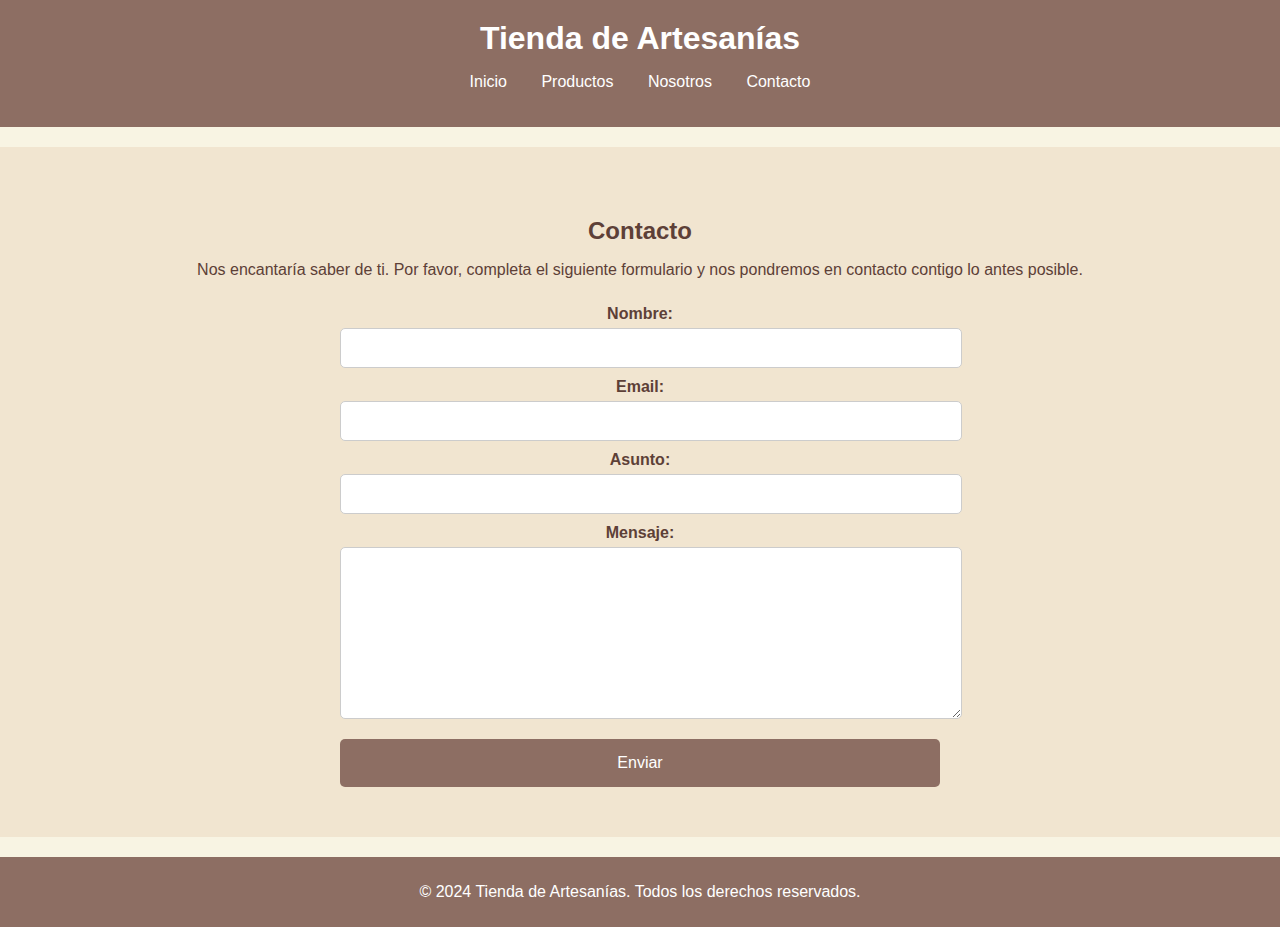
<file: contacto.html>
<!DOCTYPE html>
<html lang="es">
<head>
    <meta charset="UTF-8">
    <meta name="viewport" content="width=device-width, initial-scale=1.0">
    <title>Contacto - Tienda de Artesanías</title>
    <link rel="stylesheet" href="styles.css">
</head>
<body>
    <header>
        <h1>Tienda de Artesanías</h1>
        <nav>
            <ul>
                <li><a href="index.html">Inicio</a></li>
                <li><a href="productos.html">Productos</a></li>
                <li><a href="nosotros.html">Nosotros</a></li>
                <li><a href="contacto.html">Contacto</a></li>
            </ul>
        </nav>
    </header>
    <section id="contacto">
        <h2>Contacto</h2>
        <p>Nos encantaría saber de ti. Por favor, completa el siguiente formulario y nos pondremos en contacto contigo lo antes posible.</p>
        <form>
            <label for="nombre">Nombre:</label>
            <input type="text" id="nombre" name="nombre" required>
            <label for="email">Email:</label>
            <input type="email" id="email" name="email" required>
            <label for="asunto">Asunto:</label>
            <input type="text" id="asunto" name="asunto" required>
            <label for="mensaje">Mensaje:</label>
            <textarea id="mensaje" name="mensaje" required></textarea>
            <button type="submit">Enviar</button>
        </form>
    </section>
    <footer>
        <p>&copy; 2024 Tienda de Artesanías. Todos los derechos reservados.</p>
    </footer>
</body>
</html>
</file>
<file: styles.css>
/* Index */

body {
    font-family: 'Arial', sans-serif;
    margin: 0;
    padding: 0;
    background-color: #f8f4e3;
    color: #5d4037;
}

header {
    background-color: #8d6e63;
    color: white;
    padding: 20px 0;
    text-align: center;
}

header h1 {
    margin: 0;
}

nav ul {
    list-style-type: none;
    padding: 0;
}

nav ul li {
    display: inline;
    margin: 0 15px;
}

nav ul li a {
    color: white;
    text-decoration: none;
}

section {
    padding: 20px;
    margin: 20px 0;
}

.carousel {
    width: 80%;
    margin: 0 auto;
}

.carousel img {
    width: 100%;
    max-height: 400px;
    object-fit: cover;
    border-radius: 10px;
}

section#home {
    background-color: #f1e5d0;
    color: #5d4037;
    text-align: center;
    padding: 50px 20px;
}

section h2 {
    font-size: 24px;
    margin-bottom: 10px;
}

.product-grid {
    display: flex;
    flex-wrap: wrap;
    justify-content: space-around;
    gap: 20px;
}

.product-card {
    background-color: white;
    border: 1px solid #ddd;
    border-radius: 10px;
    width: 30%;
    box-shadow: 0 4px 8px rgba(0,0,0,0.1);
    text-align: center;
    padding: 20px;
}

.product-card img {
    max-width: 100%;
    max-height: 200px;
    object-fit: cover;
    border-radius: 10px;
}

.product-card h3 {
    font-size: 18px;
    margin: 10px 0;
}

footer {
    background-color: #8d6e63;
    color: white;
    text-align: center;
    padding: 10px 0;
}

form {
    display: flex;
    flex-direction: column;
    max-width: 600px;
    margin: 0 auto;
}

form label {
    margin-top: 10px;
}

form input, form textarea {
    padding: 10px;
    margin-top: 5px;
    border: 1px solid #ccc;
    border-radius: 5px;
}

form textarea {
    height: 150px;
}

form button {
    margin-top: 20px;
    padding: 15px;
    background-color: #8d6e63;
    color: white;
    border: none;
    border-radius: 5px;
    cursor: pointer;
    font-size: 16px;
}

form button:hover {
    background-color: #5d4037;
}


/* Index */


/* Productos */



body {
    font-family: 'Arial', sans-serif;
    margin: 0;
    padding: 0;
    background-color: #f8f4e3;
    color: #5d4037;
}

header {
    background-color: #8d6e63;
    color: white;
    padding: 20px 0;
    text-align: center;
}

header h1 {
    margin: 0;
}

nav ul {
    list-style-type: none;
    padding: 0;
}

nav ul li {
    display: inline;
    margin: 0 15px;
}

nav ul li a {
    color: white;
    text-decoration: none;
}

section {
    padding: 20px;
    margin: 20px 0;
}

.carousel {
    width: 80%;
    margin: 0 auto;
}

.carousel img {
    width: 100%;
    max-height: 400px;
    object-fit: cover;
    border-radius: 10px;
}

section#home {
    background-color: #f1e5d0;
    color: #5d4037;
    text-align: center;
    padding: 50px 20px;
}

section h2 {
    font-size: 24px;
    margin-bottom: 10px;
}

.product-grid {
    display: flex;
    flex-wrap: wrap;
    justify-content: space-around;
    gap: 20px;
}

.product-card {
    background-color: white;
    border: 1px solid #ddd;
    border-radius: 10px;
    width: 30%;
    box-shadow: 0 4px 8px rgba(0,0,0,0.1);
    text-align: center;
    padding: 20px;
}

.product-card img {
    max-width: 100%;
    max-height: 200px;
    object-fit: cover;
    border-radius: 10px;
}

.product-card h3 {
    font-size: 18px;
    margin: 10px 0;
}

footer {
    background-color: #8d6e63;
    color: white;
    text-align: center;
    padding: 10px 0;
}

form {
    display: flex;
    flex-direction: column;
    max-width: 600px;
    margin: 0 auto;
}

form label {
    margin-top: 10px;
}

form input, form textarea {
    padding: 10px;
    margin-top: 5px;
    border: 1px solid #ccc;
    border-radius: 5px;
}

form textarea {
    height: 150px;
}

form button {
    margin-top: 20px;
    padding: 15px;
    background-color: #8d6e63;
    color: white;
    border: none;
    border-radius: 5px;
    cursor: pointer;
    font-size: 16px;
}

form button:hover {
    background-color: #5d4037;
}




/* Productos */


body {
    font-family: 'Arial', sans-serif;
    margin: 0;
    padding: 0;
    background-color: #f8f4e3;
    color: #5d4037;
}

header {
    background-color: #8d6e63;
    color: white;
    padding: 20px 0;
    text-align: center;
}

header h1 {
    margin: 0;
}

nav ul {
    list-style-type: none;
    padding: 0;
}

nav ul li {
    display: inline;
    margin: 0 15px;
}

nav ul li a {
    color: white;
    text-decoration: none;
}

section {
    padding: 20px;
    margin: 20px 0;
}

section#nosotros {
    background-color: #f1e5d0;
    color: #5d4037;
    text-align: center;
    padding: 50px 20px;
}

section h2 {
    font-size: 24px;
    margin-bottom: 10px;
}

.team {
    display: flex;
    flex-wrap: wrap;
    justify-content: center;
    gap: 20px;
}

.team-member {
    background-color: white;
    border: 1px solid #ddd;
    border-radius: 10px;
    width: 30%;
    box-shadow: 0 4px 8px rgba(0,0,0,0.1);
    text-align: center;
    padding: 20px;
}

.team-member img {
    max-width: 100%;
    border-radius: 50%;
}

.team-member h3 {
    font-size: 18px;
    margin: 10px 0;
}

.team-member p {
    font-size: 14px;
    color: #555;
}

footer {
    background-color: #8d6e63;
    color: white;
    text-align: center;
    padding: 10px 0;
}


/* Nosotros */


body {
    font-family: 'Arial', sans-serif;
    margin: 0;
    padding: 0;
    background-color: #f8f4e3;
    color: #5d4037;
}

header {
    background-color: #8d6e63;
    color: white;
    padding: 20px 0;
    text-align: center;
}

header h1 {
    margin: 0;
}

nav ul {
    list-style-type: none;
    padding: 0;
}

nav ul li {
    display: inline;
    margin: 0 15px;
}

nav ul li a {
    color: white;
    text-decoration: none;
}

section {
    padding: 20px;
    margin: 20px 0;
}

section#contacto {
    background-color: #f1e5d0;
    color: #5d4037;
    text-align: center;
    padding: 50px 20px;
}

section h2 {
    font-size: 24px;
    margin-bottom: 10px;
}

form {
    display: flex;
    flex-direction: column;
    max-width: 600px;
    margin: 0 auto;
}

form label {
    margin-top: 10px;
    font-weight: bold;
}

form input, form textarea {
    padding: 10px;
    margin-top: 5px;
    border: 1px solid #ccc;
    border-radius: 5px;
    font-size: 16px;
    width: 100%;
}

form textarea {
    height: 150px;
}

form button {
    margin-top: 20px;
    padding: 15px;
    background-color: #8d6e63;
    color: white;
    border: none;
    border-radius: 5px;
    cursor: pointer;
    font-size: 16px;
}

form button:hover {
    background-color: #5d4037;
}

footer {
    background-color: #8d6e63;
    color: white;
    text-align: center;
    padding: 10px 0;
}


/* Productos */
</file>
